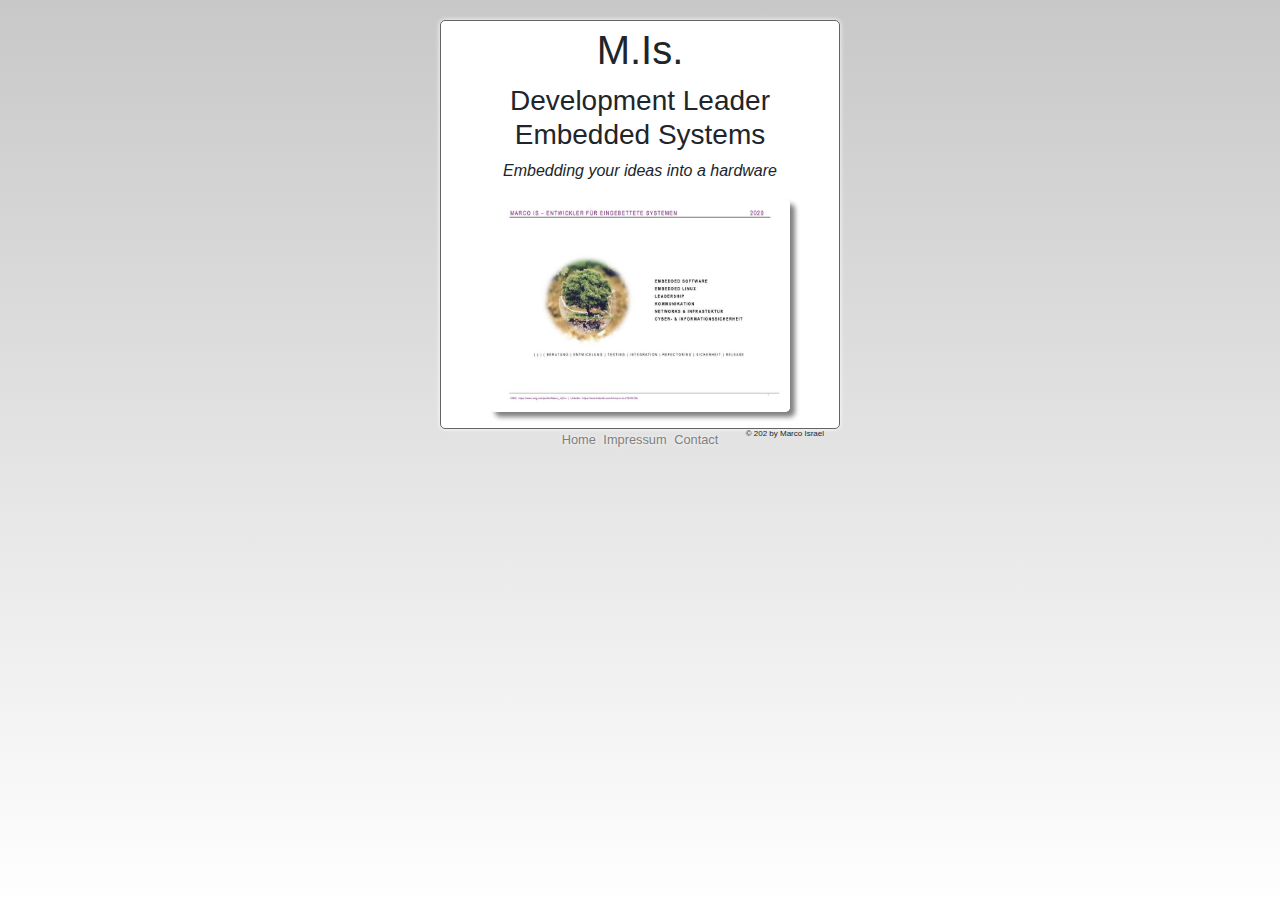
<file: index.html>
<!doctype html>
  <html lang="en">
    <head>

    <!-- Required meta tags -->
      <meta charset="utf-8">
      <meta name="viewport" 
        content="width=device-width, 
        initial-scale=1, shrink-to-fit=no">
  
      <!-- Bootstrap CSS -->
      <link rel="stylesheet" 
        href="https://stackpath.bootstrapcdn.com/bootstrap/4.5.2/css/bootstrap.min.css" 
        integrity="sha384-JcKb8q3iqJ61gNV9KGb8thSsNjpSL0n8PARn9HuZOnIxN0hoP+VmmDGMN5t9UJ0Z" 
        crossorigin="anonymous">
  
      <!-- Own style-->
      <link rel="stylesheet" 
        type="text/css" 
        href="css/style.css" >

      <!-- External fonts-->
      <link href="https://fonts.googleapis.com/css2?family=Indie+Flower&display=swap" 
      rel="stylesheet">
  
      <title>Impressum of Embedded Systems by MIs </title>

    </head>
    <body>
  
    <div class="container">
  
      
      <h1>M.Is.</h1> 
      <h3>Development Leader <br> Embedded Systems </h3> 
        <p class="slogen" > 
          Embedding your ideas into a hardware <p>
        <img src="pictures/Technisches_Profil_Marco_Is_DE_pdf-p01.jpg" 
        alt="A Tree in a in brocken glass">
        <div class="copyright-box">
         <p class="copyright-text">&copy 202 by Marco Israel</p>
         </div>
    </div>
  

    
    <footer class="container-footer">
      <nav>
        <!-- Symantischer tag footer (like diff) and sysmatisch tag nav-->
         <a href="index.html">Home</a>
         <a href="pages/impressum.html">Impressum</a>
         <a href="pages/contact.html">Contact</a>

      </nav>
    </footer>


<!--
    <div id="carouselExampleIndicators" class="carousel slide" data-ride="carousel">
  <ol class="carousel-indicators">
    <li data-target="#carouselExampleIndicators" data-slide-to="0" class="active"></li>
    <li data-target="#carouselExampleIndicators" data-slide-to="1"></li>
    <li data-target="#carouselExampleIndicators" data-slide-to="2"></li>
  </ol>
  <div class="carousel-inner">
    <div class="carousel-item active">
      <img class="d-block w-100" src="..." alt="First slide">
    </div>
    <div class="carousel-item">
      <img class="d-block w-100" src="..." alt="Second slide">
    </div>
    <div class="carousel-item">
      <img class="d-block w-100" src="..." alt="Third slide">
    </div>
  </div>
  <a class="carousel-control-prev" href="#carouselExampleIndicators" role="button" data-slide="prev">
    <span class="carousel-control-prev-icon" aria-hidden="true"></span>
    <span class="sr-only">Previous</span>
  </a>
  <a class="carousel-control-next" href="#carouselExampleIndicators" role="button" data-slide="next">
    <span class="carousel-control-next-icon" aria-hidden="true"></span>
    <span class="sr-only">Next</span>
  </a>
</div>
-->
    <!-- Optional JavaScript -->
    <!-- jQuery first, then Popper.js, then Bootstrap JS -->
    <script src="https://code.jquery.com/jquery-3.5.1.slim.min.js" integrity="sha384-DfXdz2htPH0lsSSs5nCTpuj/zy4C+OGpamoFVy38MVBnE+IbbVYUew+OrCXaRkfj" crossorigin="anonymous"></script>
    <script src="https://cdn.jsdelivr.net/npm/popper.js@1.16.1/dist/umd/popper.min.js" integrity="sha384-9/reFTGAW83EW2RDu2S0VKaIzap3H66lZH81PoYlFhbGU+6BZp6G7niu735Sk7lN" crossorigin="anonymous"></script>
    <script src="https://stackpath.bootstrapcdn.com/bootstrap/4.5.2/js/bootstrap.min.js" integrity="sha384-B4gt1jrGC7Jh4AgTPSdUtOBvfO8shuf57BaghqFfPlYxofvL8/KUEfYiJOMMV+rV" crossorigin="anonymous"></script>
  </body>
</html>
</file>
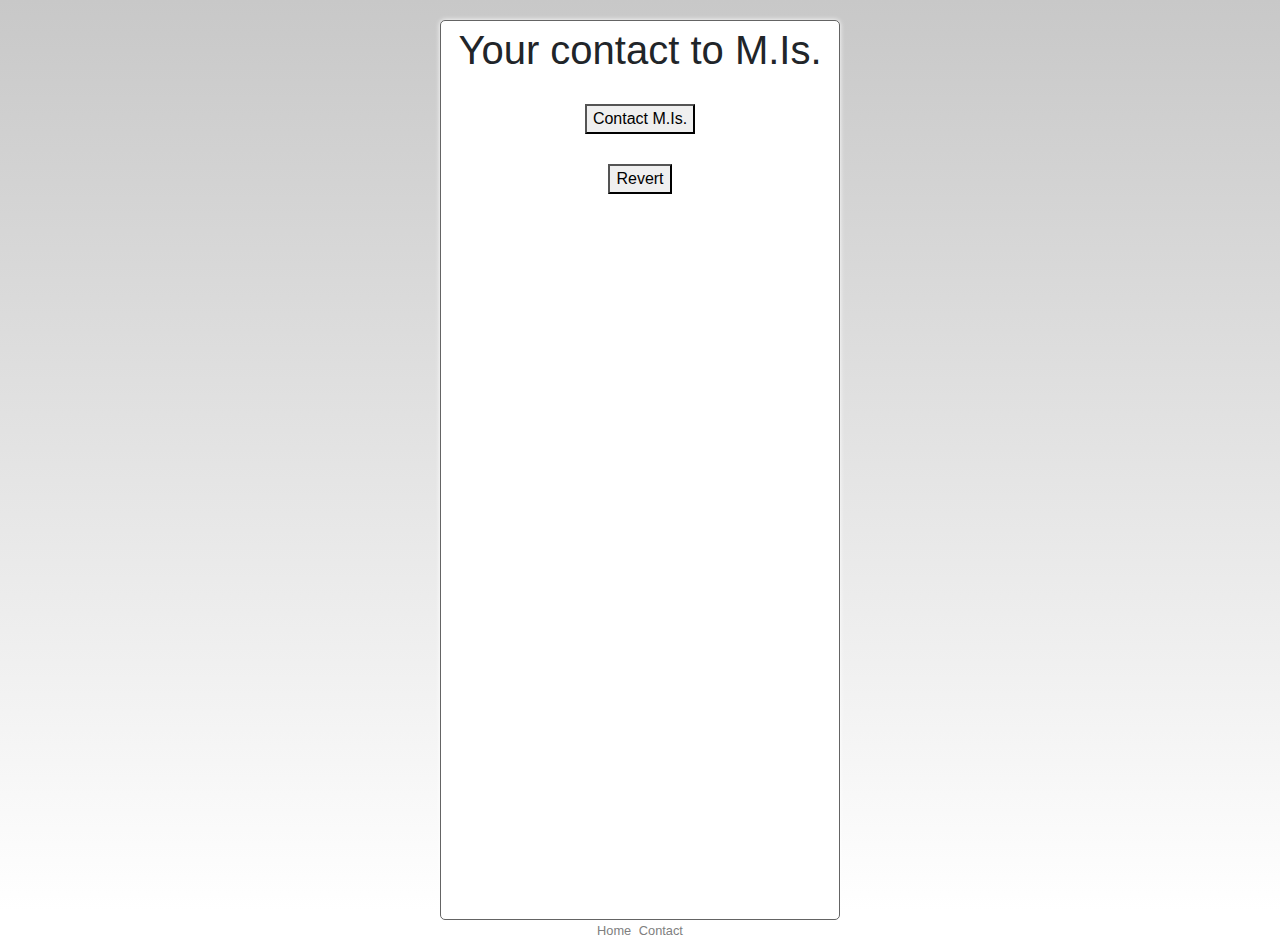
<file: pages/contact.html>
<!doctype html>
<html lang="en">
  <head>
    <!-- Required meta tags -->
    <meta charset="utf-8">
    <meta name="viewport" 
      content="width=device-width, initial-scale=1, shrink-to-fit=no">

      <style>
        .container{
          height: 100vh;
        }

      </style>

    <!-- Bootstrap CSS -->
    <link rel="stylesheet"
     href="https://stackpath.bootstrapcdn.com/bootstrap/4.5.2/css/bootstrap.min.css" 
     integrity="sha384-JcKb8q3iqJ61gNV9KGb8thSsNjpSL0n8PARn9HuZOnIxN0hoP+VmmDGMN5t9UJ0Z" 
     crossorigin="anonymous">

    <!-- Own style-->
    <link 
      rel="stylesheet" 
      type="text/css" 
      href="../css/style.css" />

    <title>Contact to MIs</title>

  </head>
  <body>

  <div class="container">
      <h1>Your contact to M.Is.</h1>
       <button style="display: block; margin: 30px auto " type="button" onclick="alert('Thank you for your Massage \n You will get response on your phone number.') ">Contact M.Is.</button> 
       <button id="bt_revert" style="display: block; margin: 20px auto " type="button">Revert</button> 
  </div>

  <script>
    document.getElementById("bt_revert").onclick=function(){
      console.log("Revert clicked")
      alert("Revert your massage")
    }
  </script>
  </body>

  <footer class="container-footer">
    <nav>
      <!-- Symantischer tag footer (like diff) and sysmatisch tag nav-->
       <a href="../index.html">Home</a>
       <a href="contact.html">Contact</a>
    </nav>
  </footer>
</file>
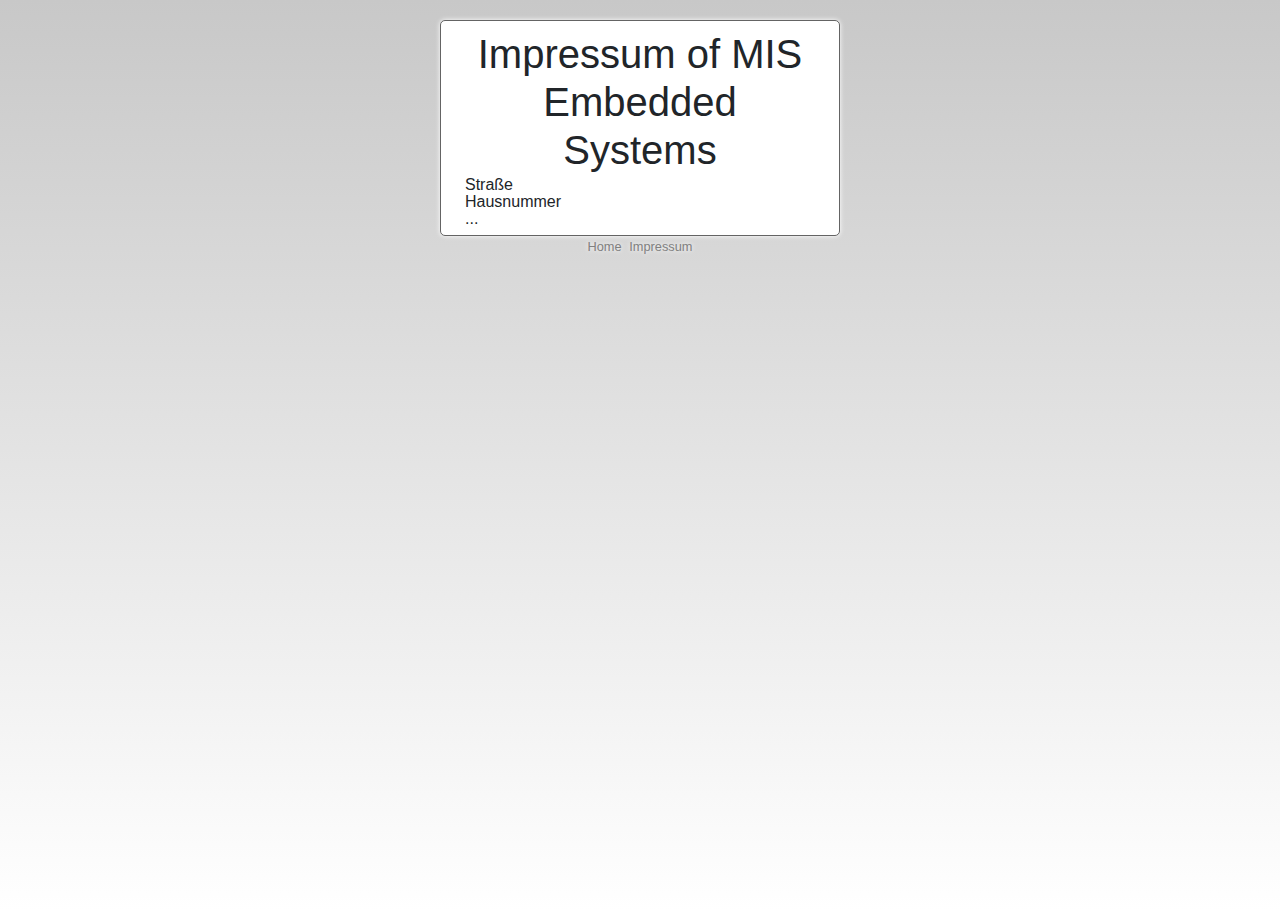
<file: pages/impressum.html>
<!doctype html>
<html lang="en">

<head>
  <!-- Required meta tags -->
  <meta charset="utf-8">
  <meta name="viewport" content="width=device-width, initial-scale=1, shrink-to-fit=no">

  <!-- Bootstrap CSS -->
  <link rel="stylesheet" href="https://stackpath.bootstrapcdn.com/bootstrap/4.5.2/css/bootstrap.min.css"
    integrity="sha384-JcKb8q3iqJ61gNV9KGb8thSsNjpSL0n8PARn9HuZOnIxN0hoP+VmmDGMN5t9UJ0Z" crossorigin="anonymous">

  <!-- Own style-->
  <link rel="stylesheet" type="text/css" href="../css/style.css" />

  <title>Embedded Systems by MIs</title>

</head>

<body>

  <div class="container">

    <section>
      <h1>Impressum of MIS Embedded Systems</h1>
      <p>Straße </p>
      <p>Hausnummer</p>
      <p>...</p>
    </section>
  </div>
</body>

<footer class="container-footer">
  <nav>
    <!-- Symantischer tag footer (like diff) and sysmatisch tag nav-->
    <a href="../index.html">Home</a>
    <a href="impressum.html">Impressum</a>
  </nav>
</footer>
</file>
<file: css/style.css>
body{
    background: linear-gradient(360deg, rgb(350,350,350)1%, rgb(300,300,300)1%, rgb(200,200,200));
    background-repeat: no-repeat;
    height: 100vh;
    font-size: 16px;
}

.container{
    background-color:white;
    border: 1px solid rgb(100,100,100);

    /*with is needed for "margin: auto" definition" */
    width: 400px; 

    /* long margin definition
    /* auto needs a fix size like 'width' (above) 
    margin-top: 25px;
    margin-right: auto;
    margin-bottom: 1ßpx;
    margin-left: auto;
    */

    /* Shorter margin definition. From Left clockwise to button. */
    /* auto needs a fix size like 'width' (above) */
    margin: 20px auto 1px auto;


    /*round the corners */
    border-radius:  5px;

    /*The whith shadow arround the boarders*/
    box-shadow: 0px 0px 5px white;
}

.container img  {
    width: 300px;
    margin: auto;

    /*block is needed to exclude it from the normal textflow */
    display: block;

    border-radius:  5px;

    box-shadow: 5px 5px 5px gray;
}

.container section {
    margin: 9px;
    line-height: 1px;
}

.container h1 {
    margin-top: 5px;
    margin-bottom: 10px;
    font-weight: lighter;
    text-align: center;
    /* text-decoration: underline; */
}

.container h2, .container h3 {
    text-align: center;
    font-weight: normal;
}

.container-footer{
    width: 400px;
    margin:  auto;
    text-align: center;
    font-size: 0.80em;
}

.container-footer a{
    color: gray;
    text-shadow: 0px 0px 5px white;

    /* 'out' (coursour off) animation into the object */
    transition: color 1s, font-size 1s;
    transition: all 1s;

    /*margin between each link element. Not the container above. */
    margin-left:  2px;
    margin-right:  2px;
}

.container-footer a:hover{
    color: black;
    font-size: 120%;
    
    /* 'in' (cursour on) animation into the object */
    /* all is the synonyme for all defined (here) in 'hover' */
    transition: all 1s;
}

.container-footer p{
    right: 0px;
}


.slogen{
    style="font-family:'Indie Flower', cursive; 
    font-size: small;
    font-style: italic;
    text-align: center;
}

.copyright-box{
position: relative;
}

.copyright-text{
    position: absolute;
    right: 0px;
    top: 0px;
    font-size: 8px;
}
</file>
